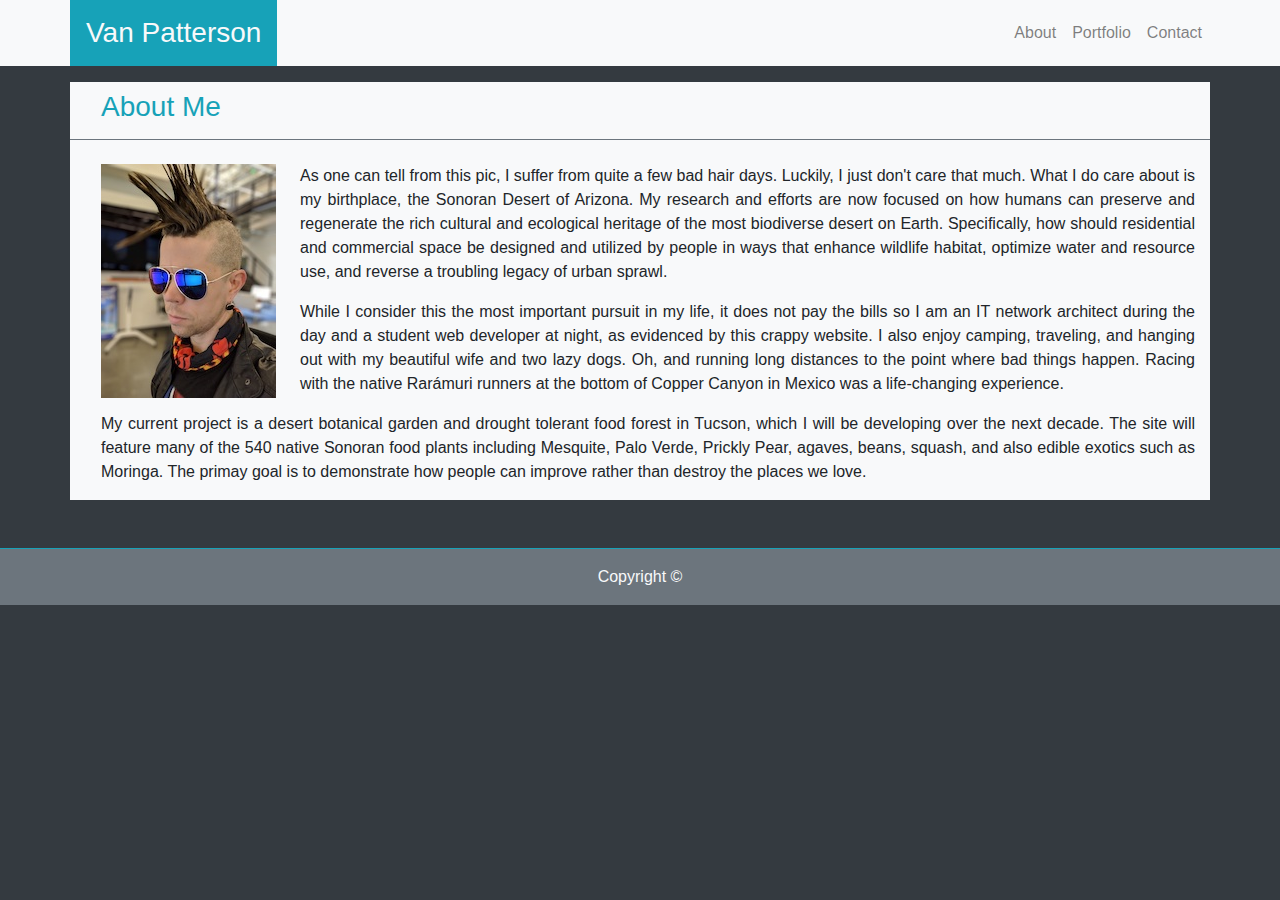
<file: index.html>
<!DOCTYPE html>
<html lang="en">
<head>
    <meta charset="UTF-8">
    <meta name="viewport" content="width=device-width, initial-scale=1.0">
    <meta http-equiv="X-UA-Compatible" content="ie=edge">
    <title>About Van</title>
    <link rel="stylesheet" href="https://maxcdn.bootstrapcdn.com/bootstrap/4.1.3/css/bootstrap.min.css">
    <script src="https://ajax.googleapis.com/ajax/libs/jquery/3.3.1/jquery.min.js"></script>
    <script src="https://cdnjs.cloudflare.com/ajax/libs/popper.js/1.14.3/umd/popper.min.js"></script>
    <script src="https://maxcdn.bootstrapcdn.com/bootstrap/4.1.3/js/bootstrap.min.js"></script>
</head>
<body class="bg-dark">
    
    <div class="full-width bg-light">
        <div class="container p-0">
            <nav class="navbar navbar-expand-md bg-light navbar-light mb-3 p-0">
                <h3 class="bg-info text-light mb-0 p-3">Van Patterson</h3>
                
                <button class="navbar-toggler" type="button" data-toggle="collapse" data-target="#collapsibleNavbar">
                    <span class="navbar-toggler-icon"></span>
                </button>

                <div class="collapse navbar-collapse justify-content-end" id="collapsibleNavbar">
                    <ul class="navbar-nav">
                        <li class="nav-item">
                        <a class="nav-link" href="index.html">About</a>
                        </li>
                        <li class="nav-item">
                        <a class="nav-link" href="portfolio.html">Portfolio</a>
                        </li>
                        <li class="nav-item">
                        <a class="nav-link" href="contact.html">Contact</a>
                        </li> 
                    </ul>
                </div> 
            </nav>
        </div>
    </div>

    <div class="container bg-light mb-5">
        <div class="row border-bottom border-secondary">
            <div class="col-sm-12">
                <h3 class="text-info pb-2 pl-3 pt-2">About Me</h3>
            </div>
        </div>
        <div class="row mt-4 pl-3">
            <div class="col-sm-12">
                <img class="float-left mr-4" src="assets/images/vanportrait1.jpg" alt="Pic of Van"/>

                <p class="text-justify">As one can tell from this pic, I suffer from quite a few bad hair days. Luckily, I just don't care that much. What I do care about is my birthplace,
                the Sonoran Desert of Arizona. My research and efforts are now focused on how humans can preserve and regenerate the rich cultural and ecological
                heritage of the most biodiverse desert on Earth. Specifically, how should residential and commercial space be designed and utilized by people in ways that
                enhance wildlife habitat, optimize water and resource use, and reverse a troubling legacy of urban sprawl.
                </p>
        
                <p class="text-justify">While I consider this the most important pursuit in my life, it does not pay the bills so I am an IT network architect during the day and 
                a student web developer at night, as evidenced by this crappy website.  I also enjoy camping, traveling, and hanging out with my beautiful wife and two lazy dogs. Oh, and running
                long distances to the point where bad things happen.  Racing with the native Rarámuri runners at the bottom of Copper Canyon in Mexico was a life-changing
                experience.
                <p>
        
                <p class="text-justify">My current project is a desert botanical garden and drought tolerant food forest in Tucson, which I will be developing over the next decade.  The site
                will feature many of the 540 native Sonoran food plants including Mesquite, Palo Verde, Prickly Pear, agaves, beans, squash, and also edible exotics such as Moringa.
                The primay goal is to demonstrate how people can improve rather than destroy the places we love.
                </p>
            </div>
        </div>   
    </div>

    <div class="clearfix"></div>
    
    <footer class="page-footer">
        <div class="footer-copyright text-center text-light py-3 bg-secondary border-top border-info">Copyright ©</div>
    </footer>
      

</body>
</html>
</file>
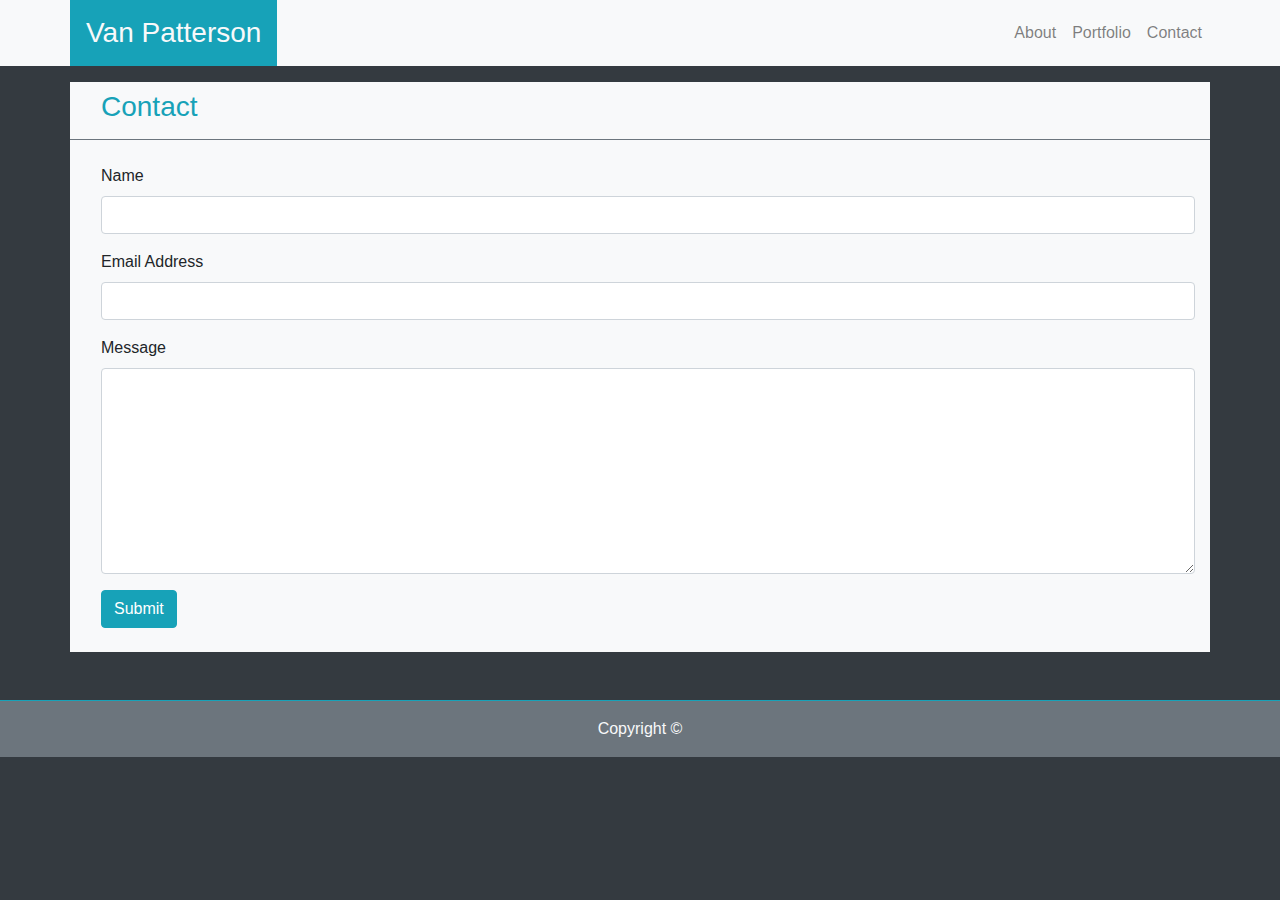
<file: contact.html>
<!DOCTYPE html>
<html lang="en">
<head>
    <meta charset="UTF-8">
    <meta name="viewport" content="width=device-width, initial-scale=1.0">
    <meta http-equiv="X-UA-Compatible" content="ie=edge">
    <title>Contact Van</title>
    <link rel="stylesheet" href="https://maxcdn.bootstrapcdn.com/bootstrap/4.1.3/css/bootstrap.min.css">
    <script src="https://ajax.googleapis.com/ajax/libs/jquery/3.3.1/jquery.min.js"></script>
    <script src="https://cdnjs.cloudflare.com/ajax/libs/popper.js/1.14.3/umd/popper.min.js"></script>
    <script src="https://maxcdn.bootstrapcdn.com/bootstrap/4.1.3/js/bootstrap.min.js"></script>
</head>
<body class="bg-dark">
    
    <div class="full-width bg-light">
        <div class="container p-0">
            <nav class="navbar navbar-expand-md bg-light navbar-light mb-3 p-0">
                <h3 class="bg-info text-light mb-0 p-3">Van Patterson</h3>
                
                <button class="navbar-toggler" type="button" data-toggle="collapse" data-target="#collapsibleNavbar">
                    <span class="navbar-toggler-icon"></span>
                </button>

                <div class="collapse navbar-collapse justify-content-end" id="collapsibleNavbar">
                    <ul class="navbar-nav">
                        <li class="nav-item">
                        <a class="nav-link" href="index.html">About</a>
                        </li>
                        <li class="nav-item">
                        <a class="nav-link" href="portfolio.html">Portfolio</a>
                        </li>
                        <li class="nav-item">
                        <a class="nav-link" href="contact.html">Contact</a>
                        </li> 
                    </ul>
                </div> 
            </nav>
        </div>
    </div>

    <div class="container bg-light mb-5">
        <div class="row border-bottom border-secondary">
            <div class="col-sm-12">
                <h3 class="text-info pb-2 pl-3 pt-2">Contact</h3>
            </div>
        </div>
        <div class="row mt-4 pl-3 pb-4">
            <div class="col-sm-12">
                <form>
                    <div class="form-group">
                      <label for="exampleInputName1">Name</label>
                      <input type="text" class="form-control" id="exampleInputName1">
                    </div>
                    <div class="form-group">
                      <label for="exampleInputEmail1">Email Address</label>
                      <input type="email" class="form-control" id="exampleInputEmail1">
                    </div>
                    <div class="form-group">
                        <label for="exampleFormControlTextarea1">Message</label>
                        <textarea class="form-control" id="exampleFormControlTextarea1" rows="8"></textarea>
                    </div>

                    <button type="submit" class="btn btn-info">Submit</button>
                  </form>
            </div>
        </div>   
    </div>

    <footer class="page-footer">
        <div class="footer-copyright text-center text-light py-3 bg-secondary border-top border-info">Copyright ©</div>
    </footer>

</body>
</html>
</file>
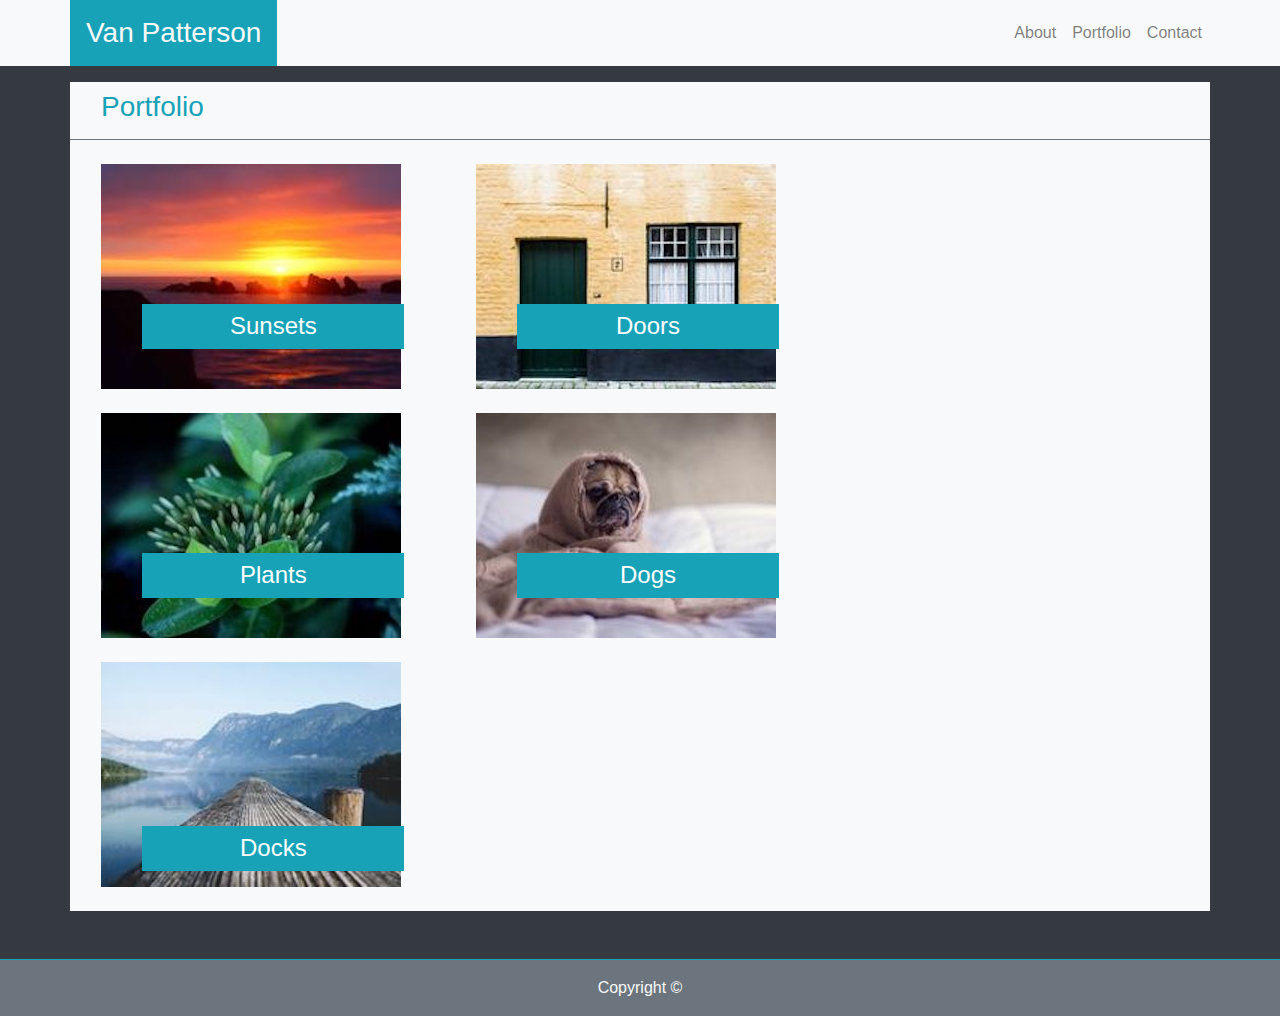
<file: portfolio.html>
<!DOCTYPE html>
<html lang="en">
<head>
    <meta charset="UTF-8">
    <meta name="viewport" content="width=device-width, initial-scale=1.0">
    <meta http-equiv="X-UA-Compatible" content="ie=edge">
    <title>Portfolio</title>
    <link rel="stylesheet" href="https://maxcdn.bootstrapcdn.com/bootstrap/4.1.3/css/bootstrap.min.css">
    <script src="https://ajax.googleapis.com/ajax/libs/jquery/3.3.1/jquery.min.js"></script>
    <script src="https://cdnjs.cloudflare.com/ajax/libs/popper.js/1.14.3/umd/popper.min.js"></script>
    <script src="https://maxcdn.bootstrapcdn.com/bootstrap/4.1.3/js/bootstrap.min.js"></script>
</head>
<body class="bg-dark">
    
    <div class="full-width bg-light">
            <div class="container p-0">
                <nav class="navbar navbar-expand-md bg-light navbar-light mb-3 p-0">
                    <h3 class="bg-info text-light mb-0 p-3">Van Patterson</h3>
                    
                    <button class="navbar-toggler" type="button" data-toggle="collapse" data-target="#collapsibleNavbar">
                        <span class="navbar-toggler-icon"></span>
                    </button>
    
                    <div class="collapse navbar-collapse justify-content-end" id="collapsibleNavbar">
                        <ul class="navbar-nav">
                            <li class="nav-item">
                            <a class="nav-link" href="index.html">About</a>
                            </li>
                            <li class="nav-item">
                            <a class="nav-link" href="portfolio.html">Portfolio</a>
                            </li>
                            <li class="nav-item">
                            <a class="nav-link" href="contact.html">Contact</a>
                            </li> 
                        </ul>
                    </div> 
                </nav>
            </div>
        </div>

    <div class="container bg-light mb-5">
        <div class="row border-bottom border-secondary">
            <div class="col-sm-12">
                <h3 class="text-info pb-2 pl-3 pt-2">Portfolio</h3>
            </div>
        </div>
        <div class="row mt-4 pl-3">
            <div class="col-8 col-md-6 col-lg-4">
                <img src="assets/images/random1.jpeg" alt="random pic 1">
                    <div class="carousel-caption">
                        <h4 class="bg-info p-2 m-0">Sunsets</h4>
                    </div>
            </div>
            <div class="col-8 col-md-6 col-lg-4">
                    <img src="assets/images/random2.jpeg" alt="random pic 2"/>
                    <div class="carousel-caption">
                        <h4 class="bg-info p-2 m-0">Doors</h4>
                    </div>
                </div>
        </div>  
        <div class="row mt-4 pl-3">
                <div class="col-8 col-md-6 col-lg-4">
                    <img src="assets/images/random3.jpeg" alt="random pic 3"/>
                    <div class="carousel-caption">
                        <h4 class="bg-info p-2 m-0">Plants</h4>
                    </div>
                </div>
                <div class="col-8 col-md-6 col-lg-4">
                    <img src="assets/images/random4.jpeg" alt="random pic 4"/>
                    <div class="carousel-caption">
                        <h4 class="bg-info p-2 m-0">Dogs</h4>
                    </div>
                </div>
        </div> 
        <div class="row mt-4 pl-3">
                <div class="col-8 col-md-6 col-lg-4">
                    <img class="mb-4" src="assets/images/random5.jpeg" alt="random pic 5"/>
                    <div class="carousel-caption">
                        <h4 class="bg-info p-2 m-0">Docks</h4>
                    </div>
                </div>
        </div> 
    </div>

    <footer class="page-footer">
            <div class="footer-copyright text-center text-light py-3 bg-secondary border-top border-info">Copyright ©</div>
    </footer>

</body>
</html>
</file>
